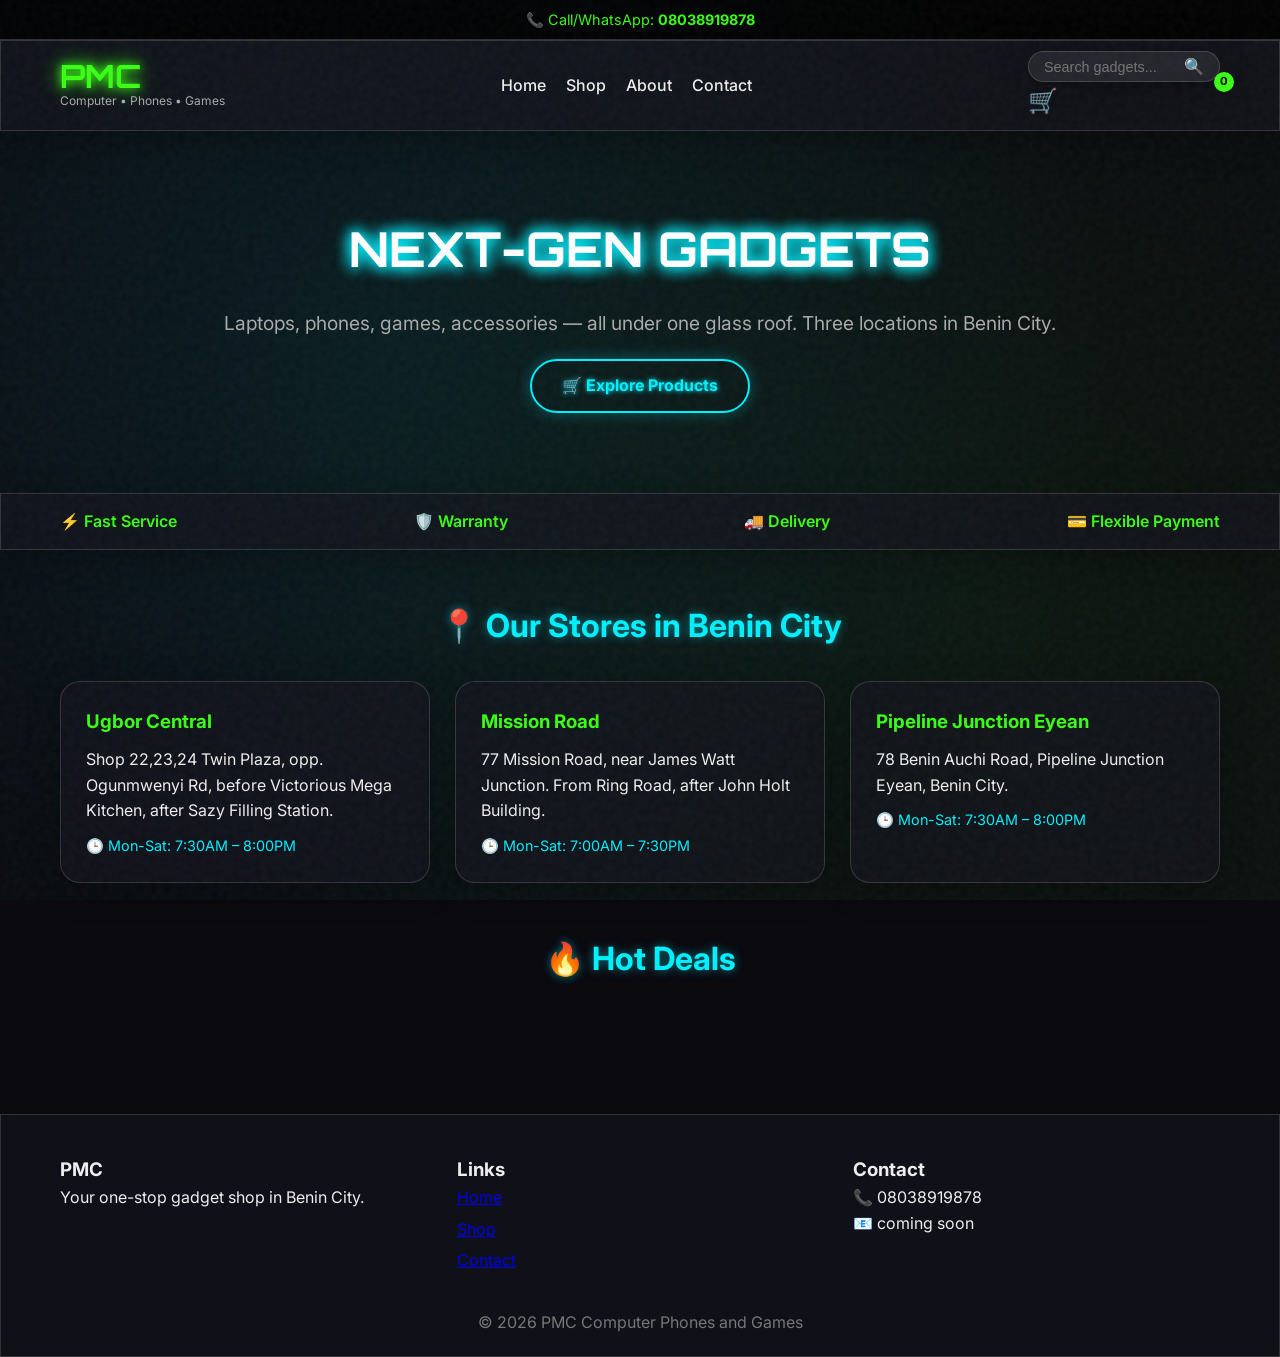
<file: index.html>
<!DOCTYPE html>
<html lang="en">
<head>
  <meta charset="UTF-8">
  <meta name="viewport" content="width=device-width, initial-scale=1.0">
  <title>PMC — Gadgets, Games & More</title>
  <link rel="stylesheet" href="css/style.css">
  <link rel="preconnect" href="https://fonts.googleapis.com">
  <link rel="preconnect" href="https://fonts.gstatic.com" crossorigin>
  <link href="https://fonts.googleapis.com/css2?family=Orbitron:wght@500;700&family=Inter:opsz,wght@14..32,400..700&display=swap" rel="stylesheet">
</head>
<body>
  <div class="noise"></div> <!-- subtle noise texture for glass -->
  <div class="top-bar">
    <p>📞 Call/WhatsApp: <strong>08038919878</strong></p>
  </div>

  <header class="main-header glass">
    <div class="container flex">
      <div class="logo">
        <h1><span class="neon-text">PMC</span></h1>
        <p>Computer • Phones • Games</p>
      </div>
      <nav class="nav-links" id="navLinks">
        <ul>
          <li><a href="#">Home</a></li>
          <li><a href="#">Shop</a></li>
          <li><a href="#">About</a></li>
          <li><a href="#">Contact</a></li>
        </ul>
      </nav>
      <div class="header-actions">
        <div class="search-box glass">
          <input type="text" placeholder="Search gadgets..." id="searchInput">
          <button id="searchBtn">🔍</button>
        </div>
        <div class="cart-icon" id="cartIcon">
          🛒 <span class="cart-count" id="cartCount">0</span>
        </div>
        <div class="hamburger" id="hamburger">&#9776;</div>
      </div>
    </div>
  </header>

  <section class="hero">
    <div class="container">
      <div class="hero-content">
        <h2 class="glitch" data-text="NEXT-GEN GADGETS">NEXT-GEN GADGETS</h2>
        <p>Laptops, phones, games, accessories — all under one glass roof. Three locations in Benin City.</p>
        <a href="#shop" class="btn neon-btn">🛒 Explore Products</a>
      </div>
    </div>
    <div class="hero-visual">
      <div class="floating-orb"></div>
      <div class="floating-orb small"></div>
    </div>
  </section>

  <div class="features-strip glass">
    <div class="container flex">
      <div class="feature"><span>⚡</span> Fast Service</div>
      <div class="feature"><span>🛡️</span> Warranty</div>
      <div class="feature"><span>🚚</span> Delivery</div>
      <div class="feature"><span>💳</span> Flexible Payment</div>
    </div>
  </div>

  <section class="locations" id="locations">
    <div class="container">
      <h2 class="section-title">📍 Our Stores in Benin City</h2>
      <div class="location-grid">
        <div class="location-card glass">
          <h3>Ugbor Central</h3>
          <p>Shop 22,23,24 Twin Plaza, opp. Ogunmwenyi Rd, before Victorious Mega Kitchen, after Sazy Filling Station.</p>
          <p class="hours">🕒 Mon-Sat: 7:30AM – 8:00PM</p>
        </div>
        <div class="location-card glass">
          <h3>Mission Road</h3>
          <p>77 Mission Road, near James Watt Junction. From Ring Road, after John Holt Building.</p>
          <p class="hours">🕒 Mon-Sat: 7:00AM – 7:30PM</p>
        </div>
        <div class="location-card glass">
          <h3>Pipeline Junction Eyean</h3>
          <p>78 Benin Auchi Road, Pipeline Junction Eyean, Benin City.</p>
          <p class="hours">🕒 Mon-Sat: 7:30AM – 8:00PM</p>
        </div>
      </div>
    </div>
  </section>

  <section class="featured-products" id="shop">
    <div class="container">
      <h2 class="section-title">🔥 Hot Deals</h2>
      <div class="product-grid" id="productGrid"></div>
    </div>
  </section>

  <footer class="glass">
    <div class="container">
      <div class="footer-content">
        <div class="footer-col"><h3>PMC</h3><p>Your one-stop gadget shop in Benin City.</p></div>
        <div class="footer-col"><h3>Links</h3><ul><li><a href="#">Home</a></li><li><a href="#">Shop</a></li><li><a href="#">Contact</a></li></ul></div>
        <div class="footer-col"><h3>Contact</h3><p>📞 08038919878</p><p>📧 coming soon</p></div>
      </div>
      <div class="footer-bottom"><p>© 2026 PMC Computer Phones and Games</p></div>
    </div>
  </footer>

  <div class="cart-sidebar glass" id="cartSidebar">
    <div class="cart-header"><h2>Your Cart</h2><button class="close-cart" id="closeCart">&times;</button></div>
    <div class="cart-items" id="cartItems"><p class="empty-cart">No items yet.</p></div>
    <div class="cart-footer">
      <div class="total">Total: ₦<span id="cartTotal">0</span></div>
      <button class="btn neon-btn" id="checkoutBtn">💬 Checkout via WhatsApp</button>
    </div>
  </div>
  <div class="overlay" id="overlay"></div>

  <script src="js/main.js"></script>
</body>
</html>
</file>
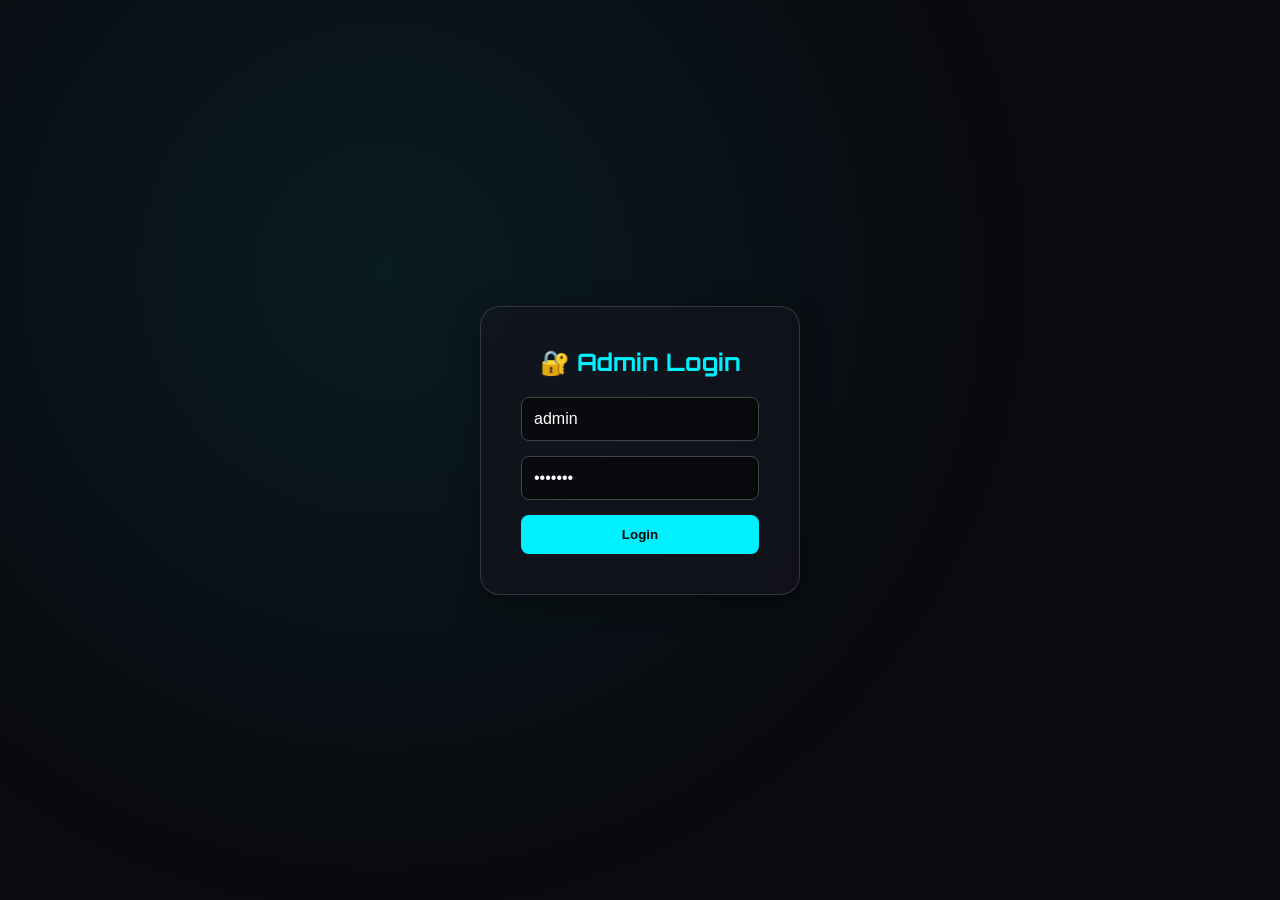
<file: admin/index.html>
<!DOCTYPE html>
<html lang="en">
<head>
  <meta charset="UTF-8">
  <meta name="viewport" content="width=device-width, initial-scale=1.0">
  <title>Admin - PMC Panel</title>
  <link rel="stylesheet" href="admin.css">
  <link href="https://fonts.googleapis.com/css2?family=Orbitron:wght@500;700&family=Inter:opsz,wght@14..32,400..700&display=swap" rel="stylesheet">
</head>
<body>
  <div id="loginScreen">
    <div class="login-box glass">
      <h2>🔐 Admin Login</h2>
      <input type="text" id="username" placeholder="Username" value="admin">
      <input type="password" id="password" placeholder="Password" value="pmc2026">
      <button id="loginBtn">Login</button>
      <p id="loginMsg" style="color:#ff4444;"></p>
    </div>
  </div>

  <div id="adminPanel" style="display:none;">
    <header class="glass">
      <h1>🛠️ PMC Admin Dashboard</h1>
      <button id="logoutBtn">Logout</button>
    </header>
    <main>
      <section class="add-product glass">
        <h2>➕ Add New Product</h2>
        <form id="addProductForm">
          <label>Product Name *</label>
          <input type="text" name="name" required>
          <label>Category</label>
          <input type="text" name="category" placeholder="e.g., Laptop, Phone, Game, TV, Accessory" list="categoryList">
          <datalist id="categoryList">
            <option value="Laptop">
            <option value="Phone">
            <option value="Game">
            <option value="Accessory">
            <option value="TV">
            <option value="Other">
          </datalist>
          <label>Price (₦) *</label>
          <input type="number" name="price" required min="1">
          <label>Description</label>
          <textarea name="description" rows="2"></textarea>
          <label>Image URL *</label>
          <input type="url" name="image" placeholder="https://example.com/image.jpg" required>
          <small style="color:#aaa;">Paste a direct image link (use Imgur or similar)</small>
          <button type="submit" class="add-btn">🚀 Add Product</button>
          <p id="addMsg" style="color:var(--neon-green);"></p>
        </form>
      </section>

      <section class="product-list glass">
        <h2>📦 Current Inventory</h2>
        <table id="productTable">
          <thead><tr><th>Image</th><th>Name</th><th>Category</th><th>Price</th><th>Action</th></tr></thead>
          <tbody></tbody>
        </table>
      </section>
    </main>
  </div>
  <script src="admin.js"></script>
</body>
</html>
</file>
<file: css/style.css>
:root {
  --bg-primary: #0a0a0f;
  --glass-bg: rgba(20, 20, 30, 0.65);
  --glass-border: rgba(255, 255, 255, 0.15);
  --neon-green: #39ff14;
  --neon-blue: #00f0ff;
  --text: #eee;
  --text-dim: #aaa;
  --card-bg: rgba(255, 255, 255, 0.05);
}

* { margin:0; padding:0; box-sizing:border-box; }

body {
  font-family: 'Inter', sans-serif;
  background: var(--bg-primary);
  color: var(--text);
  line-height: 1.6;
  overflow-x: hidden;
  position: relative;
}

body::before {
  content: "";
  position: fixed;
  top:0; left:0; width:100%; height:100%;
  background: radial-gradient(circle at 30% 40%, rgba(0,240,255,0.08), transparent 70%),
              radial-gradient(circle at 80% 70%, rgba(57,255,20,0.05), transparent 70%);
  z-index: -1;
}

/* Glass effect */
.glass {
  background: var(--glass-bg);
  backdrop-filter: blur(12px);
  -webkit-backdrop-filter: blur(12px);
  border: 1px solid var(--glass-border);
  box-shadow: 0 8px 32px rgba(0,0,0,0.3);
}

/* Subtle noise texture (optional) */
.noise {
  position: fixed;
  top:0; left:0; width:100%; height:100%;
  background-image: url("data:image/svg+xml,%3Csvg viewBox='0 0 200 200' xmlns='http://www.w3.org/2000/svg'%3E%3Cfilter id='n'%3E%3CfeTurbulence type='fractalNoise' baseFrequency='0.65' numOctaves='3' stitchTiles='stitch'/%3E%3C/filter%3E%3Crect width='100%' height='100%' filter='url(%23n)' opacity='0.05'/%3E%3C/svg%3E");
  pointer-events: none;
  z-index: 9999;
  opacity: 0.8;
}

.container { max-width:1200px; margin:auto; padding:0 20px; }
.flex { display:flex; align-items:center; justify-content:space-between; flex-wrap:wrap; }

/* Top bar */
.top-bar {
  background: rgba(0,0,0,0.8);
  text-align: center;
  padding: 8px;
  font-size: 0.9rem;
  color: var(--neon-green);
  border-bottom: 1px solid #333;
}

/* Header */
.main-header {
  position: sticky;
  top:0;
  z-index: 1000;
  padding: 10px 0;
  border-bottom: 1px solid var(--glass-border);
}

.logo h1 {
  font-family: 'Orbitron', sans-serif;
  font-size: 2rem;
  line-height:0.9;
}
.logo .neon-text {
  color: var(--neon-green);
  text-shadow: 0 0 10px var(--neon-green), 0 0 20px var(--neon-green);
}
.logo p { font-size:0.75rem; color:var(--text-dim); }

.nav-links ul {
  display: flex;
  list-style: none;
  gap: 20px;
}
.nav-links a {
  color: var(--text);
  font-weight:500;
  text-decoration: none;
  position: relative;
}
.nav-links a::after {
  content: '';
  position: absolute;
  bottom: -4px;
  left:0;
  width:0%;
  height:2px;
  background: var(--neon-blue);
  box-shadow: 0 0 10px var(--neon-blue);
  transition: width 0.3s;
}
.nav-links a:hover::after { width:100%; }

.header-actions { gap:15px; }
.search-box {
  display:flex;
  align-items:center;
  border-radius:30px;
  padding: 5px 15px;
  background: rgba(255,255,255,0.08);
}
.search-box input {
  background:transparent; border:none; color:white;
  outline:none; width:140px; font-size:0.9rem;
}
.search-box button { background:none; border:none; color:var(--neon-blue); font-size:1rem; }

.cart-icon {
  font-size:1.5rem; cursor:pointer; position:relative;
}
.cart-count {
  position:absolute; top:-10px; right:-14px;
  background:var(--neon-green); color:black;
  border-radius:50%; width:20px; height:20px;
  display:flex; align-items:center; justify-content:center;
  font-size:0.7rem; font-weight:bold;
}

.hamburger { display:none; font-size:1.8rem; cursor:pointer; }

/* Hero */
.hero {
  display:flex; align-items:center; justify-content:center;
  padding: 80px 20px;
  position: relative;
  overflow:hidden;
}
.hero-content { text-align:center; z-index:2; }
.glitch {
  font-family: 'Orbitron', sans-serif;
  font-size: 3rem;
  color: white;
  text-shadow: 0 0 15px var(--neon-blue);
  position: relative;
}
.glitch::before,
.glitch::after {
  content: attr(data-text);
  position:absolute; left:0; top:0; width:100%; height:100%;
  opacity:0.8;
}
.glitch::before { animation: glitch 0.3s infinite; color:#0ff; z-index:-1; }
.glitch::after { animation: glitch 0.3s infinite reverse; color:#f0f; z-index:-2; }

.hero p { font-size:1.2rem; margin:20px 0; color:var(--text-dim); }
.neon-btn {
  background: transparent;
  border: 2px solid var(--neon-blue);
  color: var(--neon-blue);
  padding: 12px 30px;
  border-radius: 30px;
  font-weight: bold;
  cursor: pointer;
  transition: 0.3s;
  text-shadow: 0 0 5px var(--neon-blue);
  box-shadow: 0 0 15px rgba(0,240,255,0.3);
  display: inline-block;
  text-decoration: none;
}
.neon-btn:hover {
  background: var(--neon-blue);
  color: black;
  box-shadow: 0 0 25px var(--neon-blue);
}

/* Features strip */
.features-strip {
  padding: 15px 0;
  border-top:1px solid var(--glass-border);
  border-bottom:1px solid var(--glass-border);
}
.feature { color: var(--neon-green); font-weight:600; }

/* Locations */
.section-title {
  text-align: center;
  margin: 50px 0 30px;
  font-size: 2rem;
  color: var(--neon-blue);
  text-shadow: 0 0 10px rgba(0,240,255,0.5);
}
.location-grid {
  display: grid;
  grid-template-columns: repeat(auto-fit, minmax(250px, 1fr));
  gap: 25px;
}
.location-card {
  padding: 25px;
  border-radius: 20px;
  transition: transform 0.3s, box-shadow 0.3s;
}
.location-card:hover {
  transform: translateY(-5px);
  box-shadow: 0 0 25px rgba(0,240,255,0.3);
}
.location-card h3 { color: var(--neon-green); margin-bottom:10px; }
.hours { color: var(--neon-blue); margin-top:10px; font-size:0.9rem; }

/* Products */
.product-grid {
  display: grid;
  grid-template-columns: repeat(auto-fill, minmax(240px, 1fr));
  gap: 25px;
  padding-bottom: 60px;
}
.product-card {
  background: var(--card-bg);
  backdrop-filter: blur(10px);
  border: 1px solid var(--glass-border);
  border-radius: 20px;
  overflow: hidden;
  transition: 0.3s;
  display: flex;
  flex-direction: column;
}
.product-card:hover {
  box-shadow: 0 0 25px rgba(0,240,255,0.3);
  transform: translateY(-4px);
}
.product-card img {
  width: 100%;
  height: 200px;
  object-fit: contain;
  background: rgba(0,0,0,0.3);
  padding: 15px;
}
.product-info { padding: 15px; flex:1; }
.product-info h3 { font-size:1rem; margin-bottom:5px; }
.price { color: var(--neon-green); font-weight:bold; margin:5px 0; }
.add-to-cart-btn {
  background: var(--neon-blue);
  color: black;
  border: none;
  padding: 10px;
  border-radius: 25px;
  font-weight: bold;
  cursor: pointer;
  width: 100%;
  transition: 0.3s;
}
.add-to-cart-btn:hover { box-shadow: 0 0 20px var(--neon-blue); }

/* Footer */
footer {
  border-top: 2px solid var(--neon-blue);
  margin-top: 40px;
  padding: 40px 0 20px;
}
.footer-content {
  display: grid;
  grid-template-columns: repeat(auto-fit, minmax(180px, 1fr));
  gap: 30px;
}
.footer-col ul { list-style:none; padding:0; }
.footer-col li { margin-bottom:6px; }
.footer-bottom { text-align:center; margin-top:30px; color:#777; }

/* Cart Sidebar */
.cart-sidebar {
  position: fixed;
  right: -400px;
  top:0;
  width: 340px;
  height: 100vh;
  z-index: 1001;
  transition: right 0.4s ease;
  display: flex;
  flex-direction: column;
  border-left: 2px solid var(--neon-blue);
}
.cart-sidebar.active { right: 0; }
.cart-header {
  display: flex;
  justify-content: space-between;
  align-items: center;
  padding: 20px;
  border-bottom: 1px solid #333;
}
.close-cart { background:none; border:none; color:white; font-size:2rem; cursor:pointer; }
.cart-items { flex:1; overflow-y:auto; padding:20px; }
.cart-footer { padding:20px; border-top:1px solid #333; }
.total { font-size:1.2rem; margin-bottom:15px; color:var(--neon-green); }

.overlay {
  position: fixed; top:0; left:0; width:100%; height:100%;
  background: rgba(0,0,0,0.5); z-index:1000; display:none;
}
.overlay.active { display:block; }

/* Glitch animation */
@keyframes glitch {
  0% { transform: translate(0); }
  20% { transform: translate(-2px, 2px); }
  40% { transform: translate(-2px, -2px); }
  60% { transform: translate(2px, 2px); }
  80% { transform: translate(2px, -2px); }
  100% { transform: translate(0); }
}

/* Responsive */
@media (max-width: 768px) {
  .hamburger { display:block; }
  .nav-links {
    display:none;
    position: absolute;
    top:100%;
    left:0;
    width:100%;
    background: rgba(10,10,20,0.95);
    backdrop-filter: blur(20px);
    padding:20px;
  }
  .nav-links.active { display:block; }
  .nav-links ul { flex-direction:column; gap:15px; }
  .hero-content h2 { font-size:2rem; }
}
</file>
<file: admin/admin.css>
:root {
  --bg: #0a0a0f;
  --glass-bg: rgba(20, 20, 30, 0.7);
  --glass-border: rgba(255,255,255,0.15);
  --neon-green: #39ff14;
  --neon-blue: #00f0ff;
  --text: #eee;
}
* { margin:0; padding:0; box-sizing:border-box; }
body {
  font-family: 'Inter', sans-serif;
  background: var(--bg);
  color: var(--text);
  min-height: 100vh;
}
body::before {
  content: "";
  position: fixed;
  top:0; left:0; width:100%; height:100%;
  background: radial-gradient(circle at 30% 30%, rgba(0,240,255,0.08), transparent 60%);
  z-index: -1;
}

.glass {
  background: var(--glass-bg);
  backdrop-filter: blur(15px);
  border: 1px solid var(--glass-border);
  border-radius: 20px;
  box-shadow: 0 8px 32px rgba(0,0,0,0.3);
}

#loginScreen {
  display: flex;
  justify-content: center;
  align-items: center;
  height: 100vh;
}
.login-box {
  padding: 40px;
  width: 320px;
  text-align: center;
}
.login-box h2 { color: var(--neon-blue); margin-bottom: 20px; font-family: 'Orbitron', sans-serif; }
.login-box input {
  width: 100%;
  padding: 12px;
  margin-bottom: 15px;
  background: rgba(0,0,0,0.5);
  border: 1px solid #444;
  color: white;
  border-radius: 8px;
  font-size: 1rem;
}
.login-box button {
  width: 100%;
  padding: 12px;
  background: var(--neon-blue);
  color: black;
  border: none;
  border-radius: 8px;
  font-weight: bold;
  cursor: pointer;
}

#adminPanel { max-width: 900px; margin: 20px auto; padding: 20px; }
header {
  display: flex;
  justify-content: space-between;
  align-items: center;
  padding: 15px 25px;
  margin-bottom: 25px;
}
header h1 { font-family: 'Orbitron', sans-serif; font-size: 1.5rem; color: var(--neon-green); }
#logoutBtn {
  background: transparent;
  border: 1px solid #ff4444;
  color: #ff4444;
  padding: 8px 20px;
  border-radius: 20px;
  cursor: pointer;
}

.add-product {
  padding: 25px;
  margin-bottom: 30px;
}
.add-product h2 { color: var(--neon-blue); margin-bottom: 20px; }
.add-product label { display: block; margin: 10px 0 5px; font-size: 0.9rem; }
.add-product input,
.add-product textarea,
.add-product select {
  width: 100%;
  padding: 10px;
  background: rgba(0,0,0,0.4);
  border: 1px solid #444;
  color: white;
  border-radius: 8px;
  margin-bottom: 10px;
  font-size: 0.95rem;
}
.add-btn {
  background: var(--neon-green);
  color: black;
  border: none;
  padding: 12px 25px;
  border-radius: 30px;
  font-weight: bold;
  cursor: pointer;
  margin-top: 10px;
}
.product-list {
  padding: 25px;
  overflow-x: auto;
}
.product-list h2 { color: var(--neon-blue); margin-bottom: 20px; }
table { width: 100%; border-collapse: collapse; }
th { text-align: left; padding: 10px; background: rgba(0,0,0,0.3); color: var(--neon-blue); }
td { padding: 10px; border-bottom: 1px solid #333; }
.delete-btn {
  background: #ff4444;
  border: none;
  color: white;
  padding: 6px 12px;
  border-radius: 20px;
  cursor: pointer;
}
</file>
